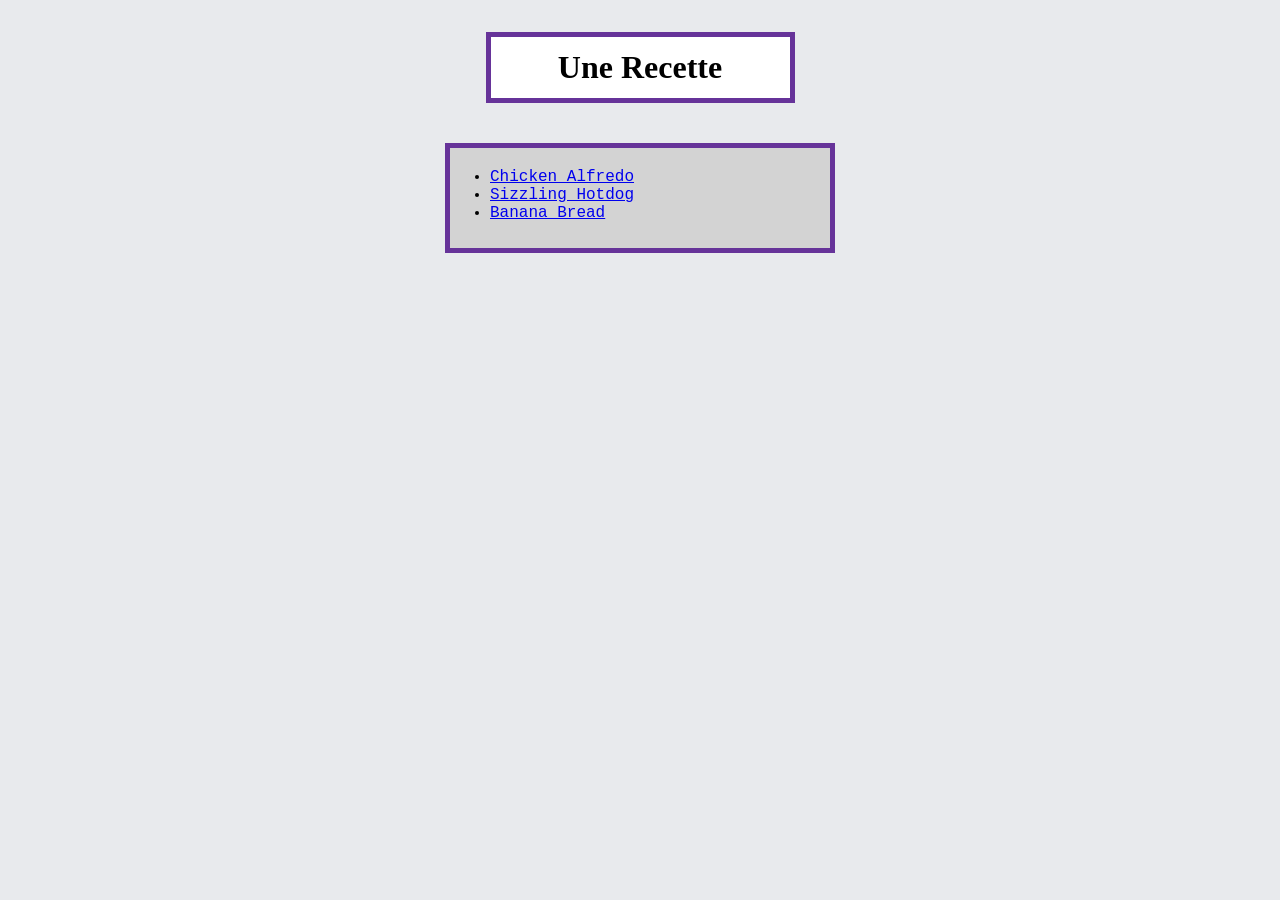
<file: index.html>
<!DOCTYPE html>
<html>
	<head>
      	  <link rel="stylesheet" href="style.css">
	  <title>Recipes</title>
	</head>
	<body>
	  <h1>Une Recette</h1>
	    <ul>
	      <li><a href="recipes/chickenalfredo.html">Chicken Alfredo</a></li>
	      <li><a href="recipes/sizzlinghotdog.html">Sizzling Hotdog</a></li>
	      <li><a href="recipes/bananabread.html">Banana Bread</a></li>
	    </ul>
	</body>
</html>
</file>
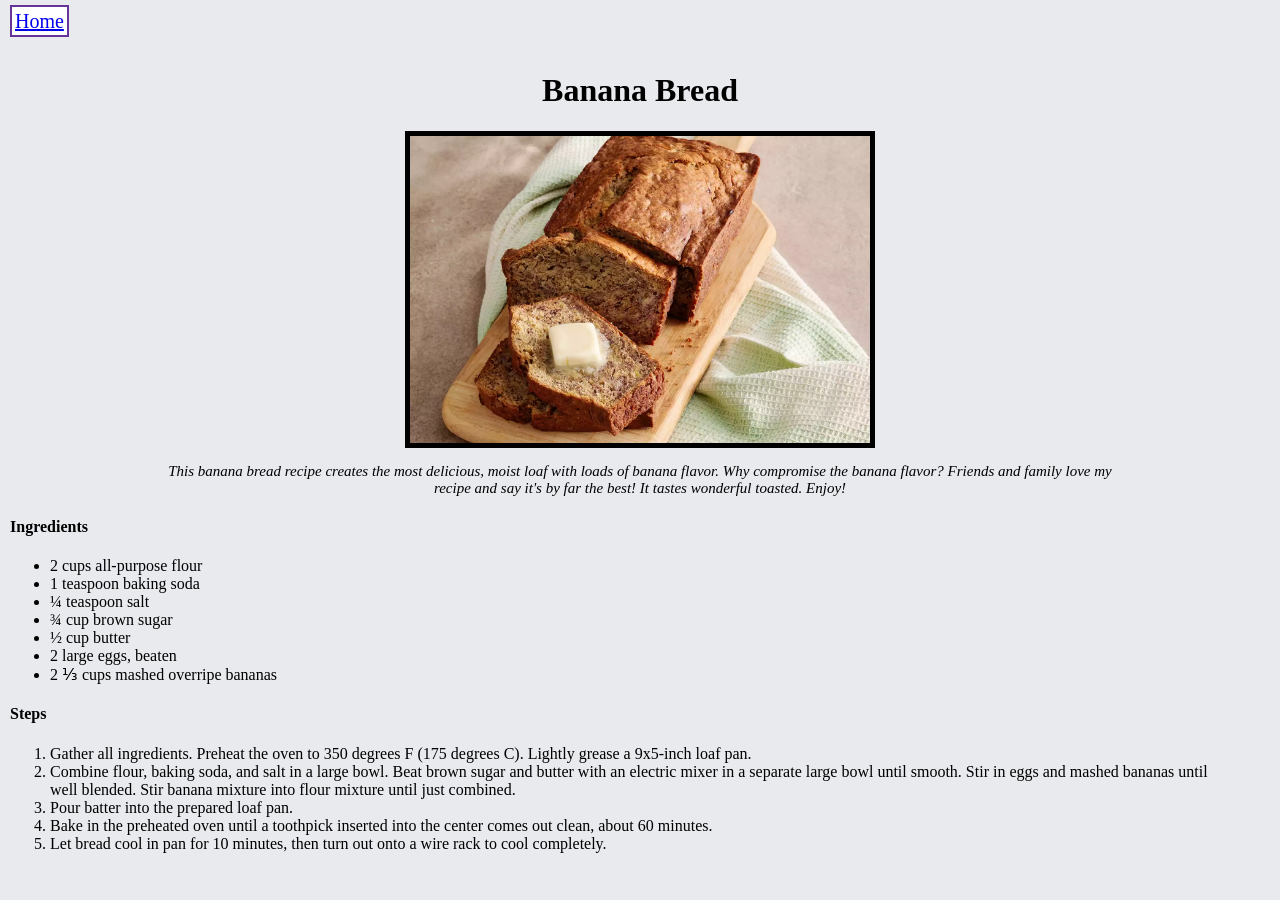
<file: recipes/bananabread.html>
<!DOCTYPE html>
<html>
	<head>
		<link rel="stylesheet" href="style.css">
		<title>Banana Bread recipe</title>
	</head>
	<body>
		<a href="../index.html">Home</a><br><br>
		<h1>Banana Bread</h1>
		<img src="bananabread.jpeg">
	<div class="description">
		<p><em>This banana bread recipe creates the most delicious, moist loaf with loads of banana flavor. Why compromise the banana flavor? Friends and family love my recipe and say it's by far the best! It tastes wonderful toasted. Enjoy!</em></p>
	</div>
	<div class="ingredients">
		<h4>Ingredients</h4>
	  <ul>
		<li>2 cups all-purpose flour</li>
		<li>1 teaspoon baking soda</li>
		<li>¼ teaspoon salt</li>
		<li>¾ cup brown sugar</li>
		<li>½ cup butter</li>
		<li>2 large eggs, beaten</li>
		<li>2 ⅓ cups mashed overripe bananas</li>
	  </ul>
	</div>
		<h4>Steps</h4>
	<div class="steps">
	  <ol>
		<li>Gather all ingredients. Preheat the oven to 350 degrees F (175 degrees C). Lightly grease a 9x5-inch loaf pan.</li>
		<li>Combine flour, baking soda, and salt in a large bowl. Beat brown sugar and butter with an electric mixer in a separate large bowl until smooth. Stir in eggs and mashed bananas until well blended. Stir banana mixture into flour mixture until just combined.</li>
		<li>Pour batter into the prepared loaf pan.</li>
		<li>Bake in the preheated oven until a toothpick inserted into the center comes out clean, about 60 minutes.</li>
		<li>Let bread cool in pan for 10 minutes, then turn out onto a wire rack to cool completely.</li>
	  </ol>
	</div>
	</body>
</html>
</file>
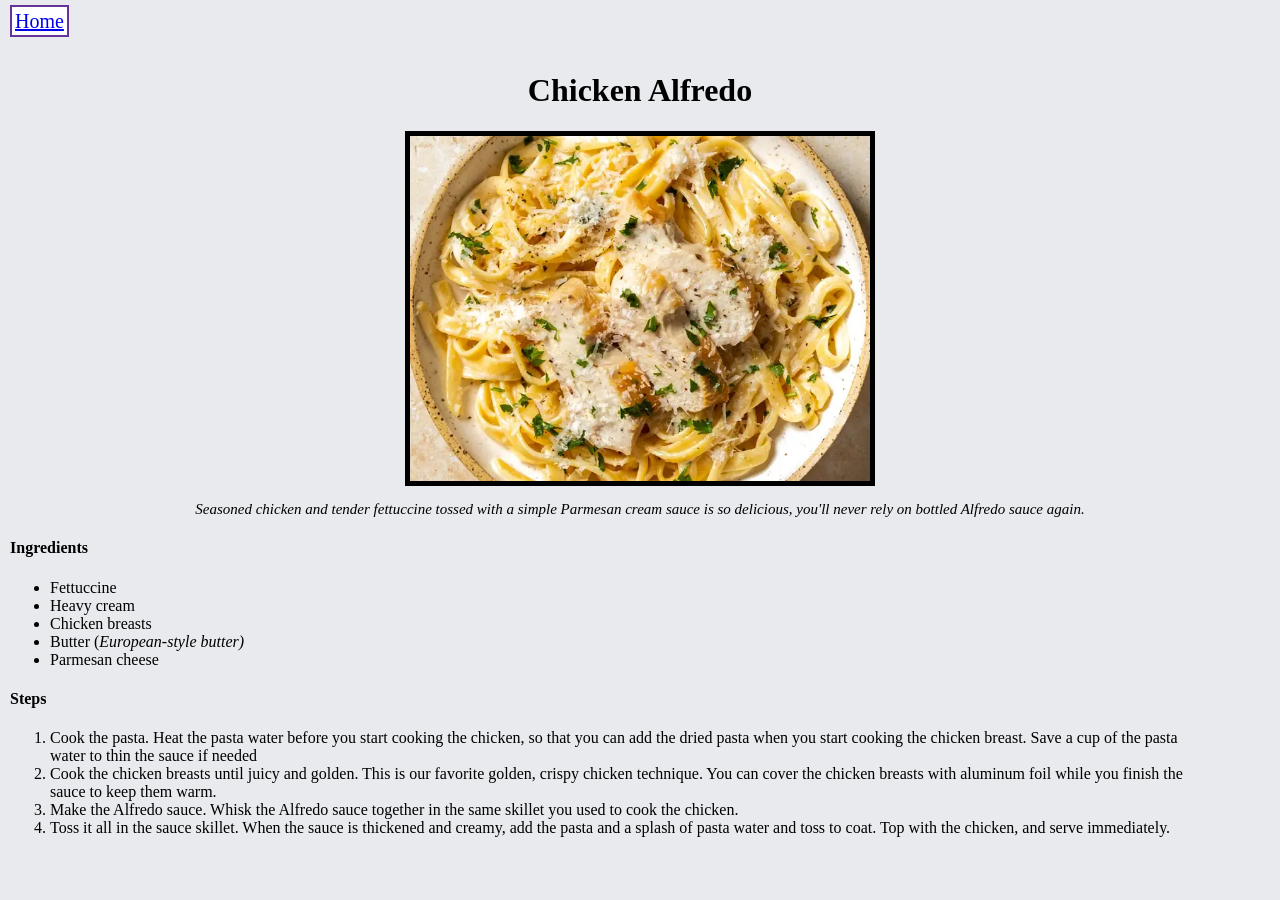
<file: recipes/chickenalfredo.html>
<!DOCTYPE html>
<html>
	<head>
		<link rel="stylesheet" href="style.css">
		<title>Chicken Alfredo recipe</title>
	</head>
	<body>
		<a href="../index.html">Home</a><br><br>
		<h1>Chicken Alfredo</h1>
		<img src="chickenalfredo.jpeg">
	<div class="description">	
		<p><em>Seasoned chicken and tender fettuccine tossed with a simple Parmesan cream sauce is so delicious, you'll never rely on bottled Alfredo sauce again.</em></p>
	</div>
	<div class="ingredients">
		<h4>Ingredients</h4>
		  <ul>
		    <li>Fettuccine</li>
		    <li>Heavy cream</li>
		    <li>Chicken breasts</li>
		    <li>Butter (<em>European-style butter)</em></li>
		    <li>Parmesan cheese</li>
		  </ul>
	</div>
		<h4>Steps</h4>
	<div class="steps">
		  <ol>
		    <li>Cook the pasta. Heat the pasta water before you start cooking the chicken, so that you can add the dried pasta when you start cooking the chicken breast. Save a cup of the pasta water to thin the sauce if needed</li>
		    <li>Cook the chicken breasts until juicy and golden. This is our favorite golden, crispy chicken technique. You can cover the chicken breasts with aluminum foil while you finish the sauce to keep them warm.</li>
		    <li>Make the Alfredo sauce. Whisk the Alfredo sauce together in the same skillet you used to cook the chicken.</li>
		    <li>Toss it all in the sauce skillet. When the sauce is thickened and creamy, add the pasta and a splash of pasta water and toss to coat. Top with the chicken, and serve immediately.
</li>
		  </ol>
	</div>
	</body>
</html>
</file>
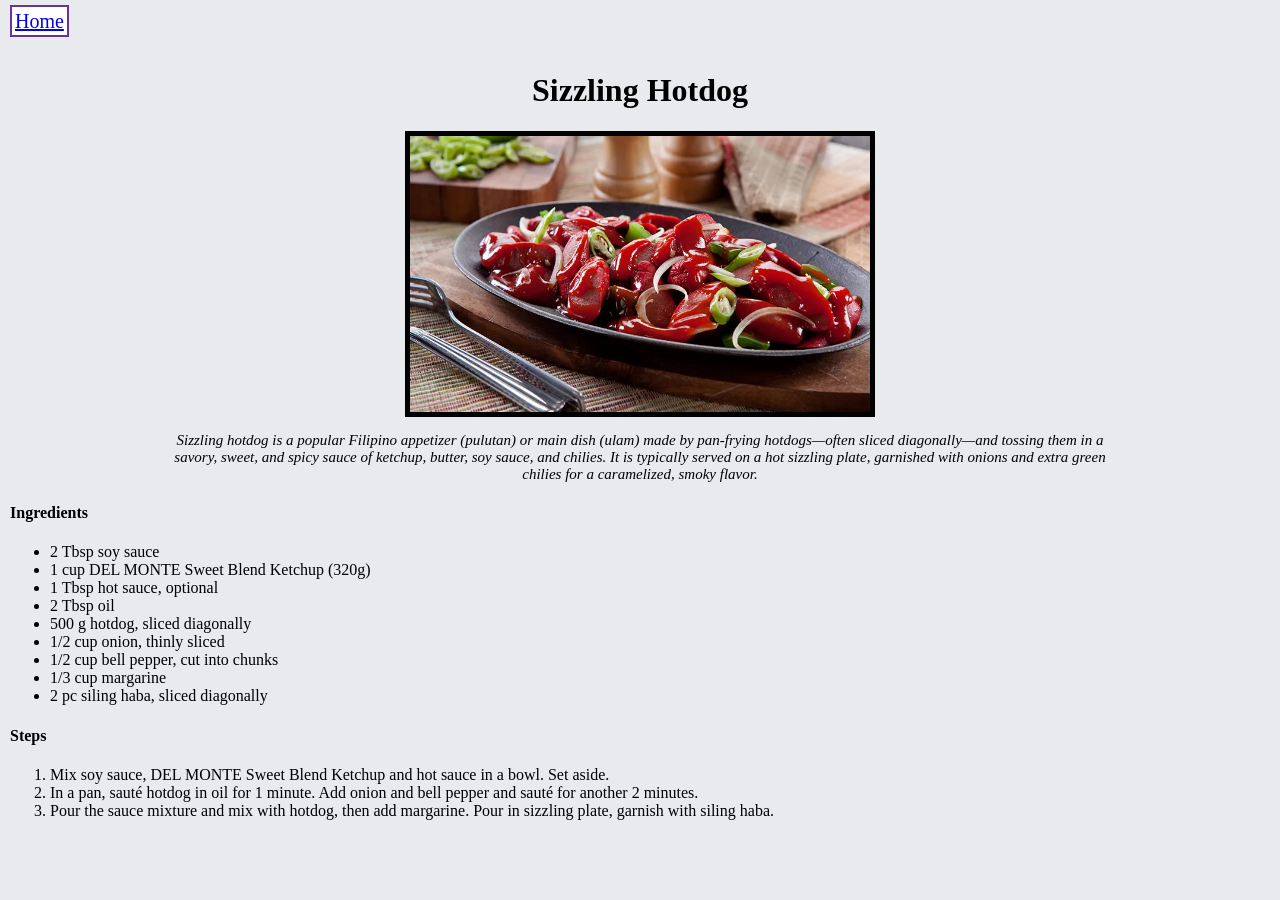
<file: recipes/sizzlinghotdog.html>
<!DOCTYPE html>
<html>
	<head>
		<link rel="stylesheet" href="style.css">
		<title>Sizzling Hotdog recipe</title>
	</head>
	<body>
		<a href="../index.html">Home</a><br><br>
		<h1>Sizzling Hotdog</h1>
		<img src="sizzlinghotdog.jpeg">
	<div class="description">	
		<p><em>Sizzling hotdog is a popular Filipino appetizer (pulutan) or main dish (ulam) made by pan-frying hotdogs—often sliced diagonally—and tossing them in a savory, sweet, and spicy sauce of ketchup, butter, soy sauce, and chilies. It is typically served on a hot sizzling plate, garnished with onions and extra green chilies for a caramelized, smoky flavor. </em></p>
	</div>
	<div class="ingredients">
		<h4>Ingredients</h4>
		  <ul>
		    <li>2 Tbsp soy sauce</li>
		    <li>1 cup DEL MONTE Sweet Blend Ketchup (320g)</li>
		    <li>1 Tbsp hot sauce, optional</li>
		    <li>2 Tbsp oil</li>
		    <li>500 g hotdog, sliced diagonally</li>
		    <li>1/2 cup onion, thinly sliced</li>
		    <li>1/2 cup bell pepper, cut into chunks</li>
		    <li>1/3 cup margarine</li>
		    <li>2 pc siling haba, sliced diagonally</li>
		  </ul>
	</div>
		<h4>Steps</h4>
	<div class="steps">
		  <ol>
		    <li>Mix soy sauce, DEL MONTE Sweet Blend Ketchup and hot sauce in a bowl. Set aside.
</li>
		    <li>In a pan, sauté hotdog in oil for 1 minute. Add onion and bell pepper and sauté for another 2 minutes.
</li>
		    <li>Pour the sauce mixture and mix with hotdog, then add margarine. Pour in sizzling plate, garnish with siling haba.
</li>
		  </ol>
	</div>
	</body>
</html>
</file>
<file: style.css>
body {
	background-color: #e8eaed;
}

h1 {
	width: 275px;
	background-color: white;
	border: 5px solid rebeccapurple;
	padding: 12px;
	margin: 32px auto 20px;
	font-family: "Times New Roman", Times, serif;
	text-align: center;
}

ul {	
	font-family: "Lucida Console", "Courier New", monospace;
	border: 5px solid rebeccapurple;
	background-color: lightgray;
	padding: 20px 40px 40px;
	margin: 40px auto;
	width: 300px;
	height: 40px;
}
</file>
<file: recipes/style.css>
body {
	font-family: "Times New Roman", Times, serif;
	margin: 10px;
	background-color: #e8eaed;
}

a {	
	border: 2px solid rebeccapurple;
	background-color: white;
	font-size: 20px;
	padding: 3px;
	width: 80px;
	height: 40px;
}

h1, .description {
	text-align: center;
}

img {
	display: block;
	border: 5px solid black;
	height: auto;
	width: 460px;
	margin: 0px auto;
}

.description {
	margin: 0px 150px;
	font-size: 15px;
}

.steps {
	margin: 0px 60px 0px 0px;
}
</file>
